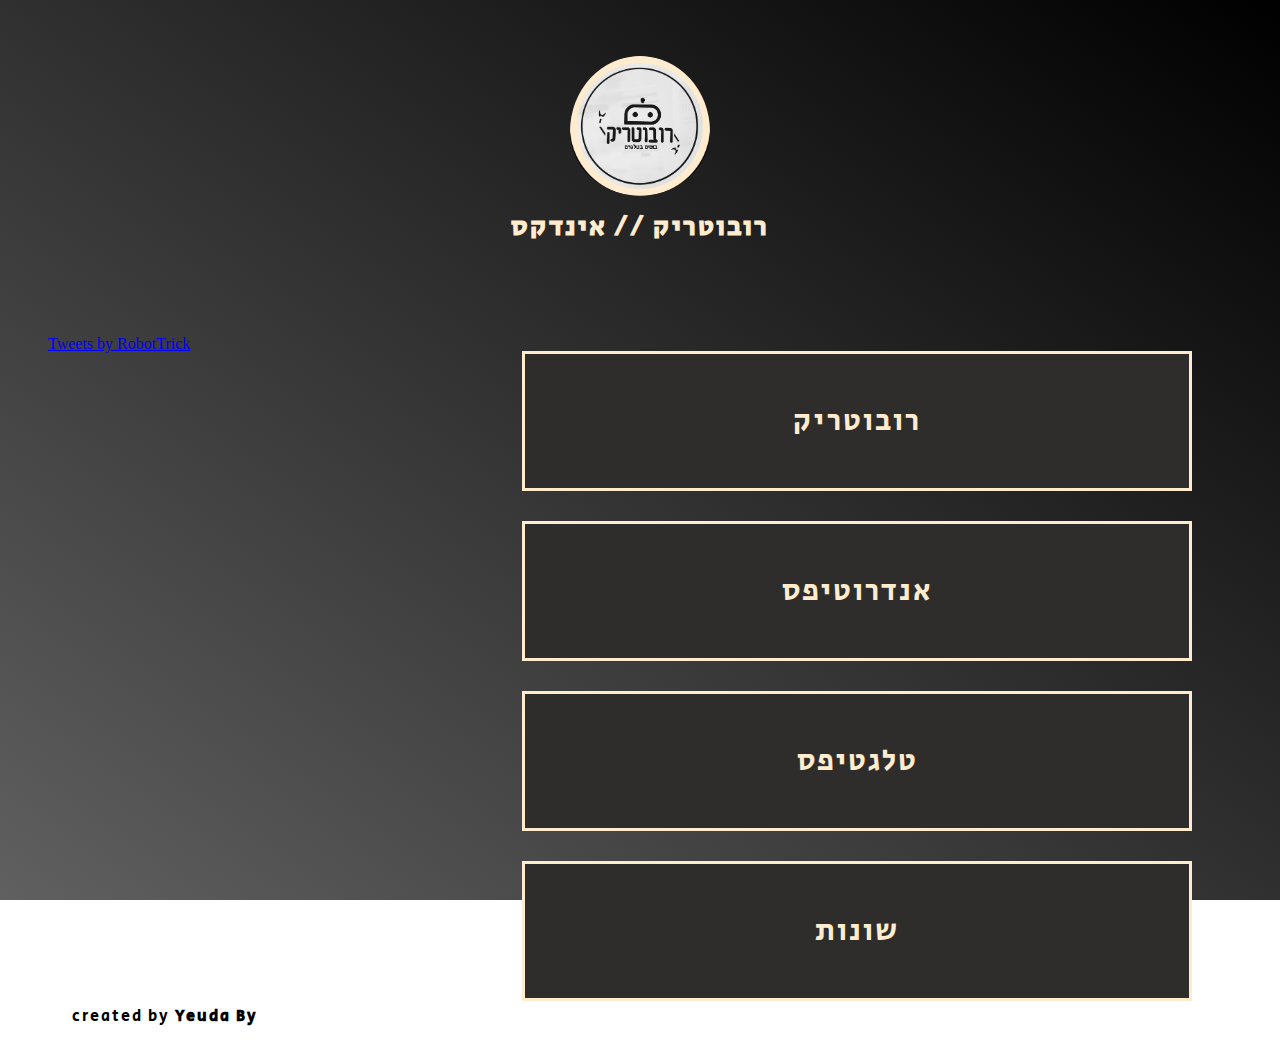
<file: index.html>
<!DOCTYPE html>
<html lang="en">
<head>
    <meta charset="UTF-8">
    <meta http-equiv="X-UA-Compatible" content="IE=edge">
    <meta name="viewport" content="width=device-width, initial-scale=1.0">

    <title>Robotrick</title>

    <meta name="description" content="‏✅ רובוטריק הוא פרויקט שהחל את דרכו בשנת 2018 ונועד להנגיש את הבוטים לטלגרם הישראלי באמצעות הסברים קצרים וברורים.">
    <meta name="keywords" content="telegram, bots, robotrick, robottrick, androtips, רובוטריק, אנדרוטיפס, טלגרם, בוטים">
    <meta name="author" content="Yeuda By">

    <meta name="robots" content="index, follow">

    <meta property="og:title" content="רובוטריק" />
    <meta property="og:type" content="website" />
    <meta property="og:url" content="https://t.me/RobotTrick" />
    <meta property="og:image" content="https://telegra.ph/file/8bdae28436adb8df86d6d.png" />
    <meta property="og:description" 
    content="‏✅ רובוטריק הוא פרויקט שהחל את דרכו בשנת 2018 ונועד להנגיש את הבוטים לטלגרם הישראלי באמצעות הסברים קצרים וברורים." />

    <meta name=”twitter:card” content=”summary” /> 
    <meta name=”twitter:site” content=”@robottrick” /> 
    <meta name=”twitter:title” content=”רובוטריק” /> 
    <meta name=”twitter:description” content="‏✅ רובוטריק הוא פרויקט שהחל את דרכו בשנת 2018 ונועד להנגיש את הבוטים לטלגרם הישראלי באמצעות הסברים קצרים וברורים." /> 
    <meta name=”twitter:image” content=”https://telegra.ph/file/8bdae28436adb8df86d6d.png” /> 

    <link rel="stylesheet" href="/static/main.css">
    <link rel="icon" href="static/logo.png">

    <!-- Global site tag (gtag.js) - Google Analytics -->
<script async src="https://www.googletagmanager.com/gtag/js?id=G-FKG01YFS4R"></script>
<script>
  window.dataLayer = window.dataLayer || [];
  function gtag(){dataLayer.push(arguments);}
  gtag('js', new Date());

  gtag('config', 'G-FKG01YFS4R');
</script>

</head>
<body>

    <div class="head">
        <img src="static/logo2.png" alt="logo robottrick index" width="100px">
        <a href="https://t.me/RobotTrick">רובוטריק // אינדקס</a>
    </div>

    <div class="container">

        <div class="bar" id="robotrick-bar">
        <div id="robotrick-btn" class="btn" onclick="btn(robotrick)">רובוטריק</div>

        <div class="nav" id="robotrick">
            <div class="channels">
                <a href="https://t.me/robot_trick_channel" class="link">ערוץ רובוטריק</a>
                <a href="https://t.me/joinchat/hdtdIxqLPAJmYWE0" class="link">ערוץ עדכונים</a>
                <a href="https://t.me/joinchat/HdjfyVlpbzowN2M0" class="link">קבוצת התמיכה</a>
                <a href="https://t.me/RobotTrickBot" class="link">בוט הצעות</a>
            </div>
        </div>
        </div>

        <div class="bar">
        <div class="androtips-btn btn" onclick="btn(androtips)">אנדרוטיפס</div>

        <div id="androtips" class="nav">
            <a href="https://t.me/AndroidTipsIL" class="link">ערוץ אנדרוטיפס</a>
            <a href="https://t.me/joinchat/BNtTZkta0x0wYjA0" class="link">אנדרוטיפס - דיון</a>
            <a href="https://t.me/AndroTipsBot" class="link">אנדרוטיפס - הצעות</a>
        </div>
        </div>

        <div class="bar">
        <div class="telegtips-btn btn" onclick="btn(telegtips)">טלגטיפס</div>

        <div id="telegtips" class="nav">
            <a href="https://t.me/joinchat/LT0vItw82CU5ZGU8" class="link">ערוץ טלגטיפס</a>
            <a href="https://t.me/joinchat/Qknu-FRSKTFkMzc8" class="link">עזרה בטלגרם</a>
        </div>
        </div>

        <div class="bar">
        <div class="other-btn btn" onclick="btn(other)">שונות</div>

        <div class="nav" id="other">
            <a href="https://t.me/RobotTrickSupport" class="link">חשבון התמיכה</a>
            <a href="https://t.me/SignalIsrael" class="link">סיגנל ישראל</a>
            <a href="https://github.com/RobotTrick" target="_blank" class="link">GitHub</a>
            <a href="https://twitter.com/RobotTrick" target="_blank" class="link">הטוויטר של רובוטריק</a>
        </div>
        </div>

    </div>
    
    <script>
        window.replainSettings = { id: 'be471e99-dfca-4f3c-b725-2277311efa3f' };
        (function(u){var s=document.createElement('script');s.type='text/javascript';s.async=true;s.src=u;
        var x=document.getElementsByTagName('script')[0];x.parentNode.insertBefore(s,x);
        })('https://widget.replain.cc/dist/client.js');
    </script>

    <div class="feed">
        <iframe src="/static/twits.html" frameborder="0"></iframe>
    </div>

    <footer>
        <p>created by <span><a href="https://m100achuz.ml">Yeuda By</a></span></p>
    </footer>

    <script>
        function btn(div) {
            if (div.style.display == 'block') 
            {div.style.display = 'none';}
            else 
            {div.style.display = 'block';}} 
    </script>
    
</body>
</html>
</file>
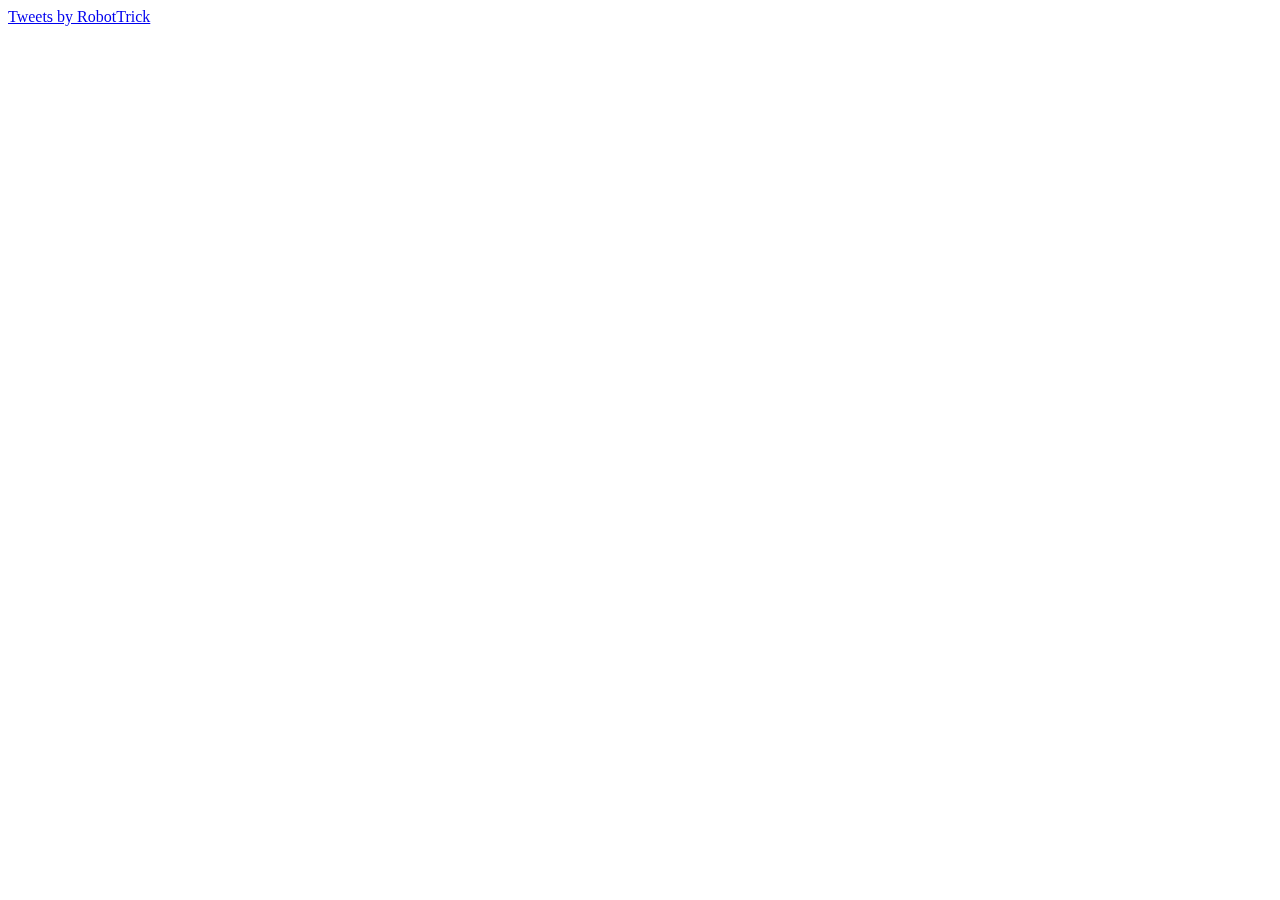
<file: static/twits.html>
<!DOCTYPE html>
<html lang="en">
<head>
    <meta charset="UTF-8">
    <meta http-equiv="X-UA-Compatible" content="IE=edge">
    <meta name="viewport" content="width=device-width, initial-scale=1.0">
    <title>twits</title>

    <style>
        .twitter-timeline {
            position: fixed;
        }
    </style>
</head>
<body>
    <a class="twitter-timeline" data-lang="he" data-dnt="true" data-theme="dark" href="https://twitter.com/RobotTrick?ref_src=twsrc%5Etfw">Tweets by RobotTrick</a> <script async src="https://platform.twitter.com/widgets.js" charset="utf-8"></script></body>
</html>
</file>
<file: static/main.css>
@import url("https://fonts.googleapis.com/css2?family=Secular+One&display=swap");
body {
  background: -webkit-gradient(linear, left bottom, right top, from(#616060), to(black));
  background: linear-gradient(to right top, #616060, black);
  background-repeat: no-repeat;
  background-attachment: fixed;
  font-family: 'Secular One', sans-serif;
  letter-spacing: 2px;
}

.container {
  margin: 2em;
  margin-top: 4em;
  text-align: center;
  color: blanchedalmond;
}

.btn {
  border: blanchedalmond solid;
  background: #2e2d2b;
  border-radius: 0%;
  margin: 1em;
  padding: 1.4em;
  cursor: pointer;
  display: block;
  font-size: 30px;
}

.btn:hover {
  background: blanchedalmond;
  color: #2e2d2b;
}

.nav {
  display: none;
}

.link {
  -webkit-text-decoration: solid;
          text-decoration: solid;
  color: blanchedalmond;
  border: blanchedalmond solid;
  padding: .5em;
  margin: .5em;
  position: relative;
  display: block;
}

.head {
  text-align: center;
  margin: none;
  padding-top: 3em;
}

.head img {
  padding-bottom: .7em;
  display: block;
  margin-left: auto;
  margin-right: auto;
  width: 140px;
  border: none;
  border-radius: 50%;
}

.head a {
  border: none;
  font-size: 27px;
  -webkit-text-decoration: solid;
          text-decoration: solid;
  color: blanchedalmond;
  font-weight: bold;
}

footer a, footer p {
  -webkit-text-decoration: solid;
          text-decoration: solid;
  color: black;
  text-align: center;
}

footer a {
  font-weight: bolder;
}

.feed {
  display: none;
}

@media only screen and (max-width: 468px) {
  img {
    width: 80px;
  }
}

@media only screen and (min-width: 468px) {
  .container {
    margin-left: 3em;
    margin-right: 3em;
  }
}

@media only screen and (min-width: 730px) {
  .container {
    padding-top: 2em;
    position: absolute;
    right: 0px;
    width: 50%;
    padding: 10px;
  }
  .container .btn {
    padding: 1.5em;
  }
  .feed {
    display: -webkit-inline-box;
    display: -ms-inline-flexbox;
    display: inline-flex;
  }
  iframe {
    margin: 2em;
    padding-top: 3em;
    display: inline-block;
    height: 630px;
    width: 250px;
    overflow: hidden;
    overflow-y: scroll;
  }
  /* Hide scrollbar for Chrome, Safari and Opera */
  iframe::-webkit-scrollbar {
    display: none;
  }
  /* Hide scrollbar for IE, Edge and Firefox */
  iframe {
    -ms-overflow-style: none;
    /* IE and Edge */
    scrollbar-width: none;
    /* Firefox */
  }
  footer {
    margin-right: 50%;
    -ms-flex-item-align: center;
        align-self: center;
    position: relative;
    display: -webkit-box;
    display: -ms-flexbox;
    display: flex;
    left: 4em;
  }
}

@media only screen and (min-width: 966px) {
  .container {
    width: 55%;
  }
  iframe {
    width: 350px;
  }
}

@media only screen and (min-width: 1114px) {
  .container {
    width: 57%;
  }
  iframe {
    width: 400px;
  }
}
/*# sourceMappingURL=main.css.map */
</file>
